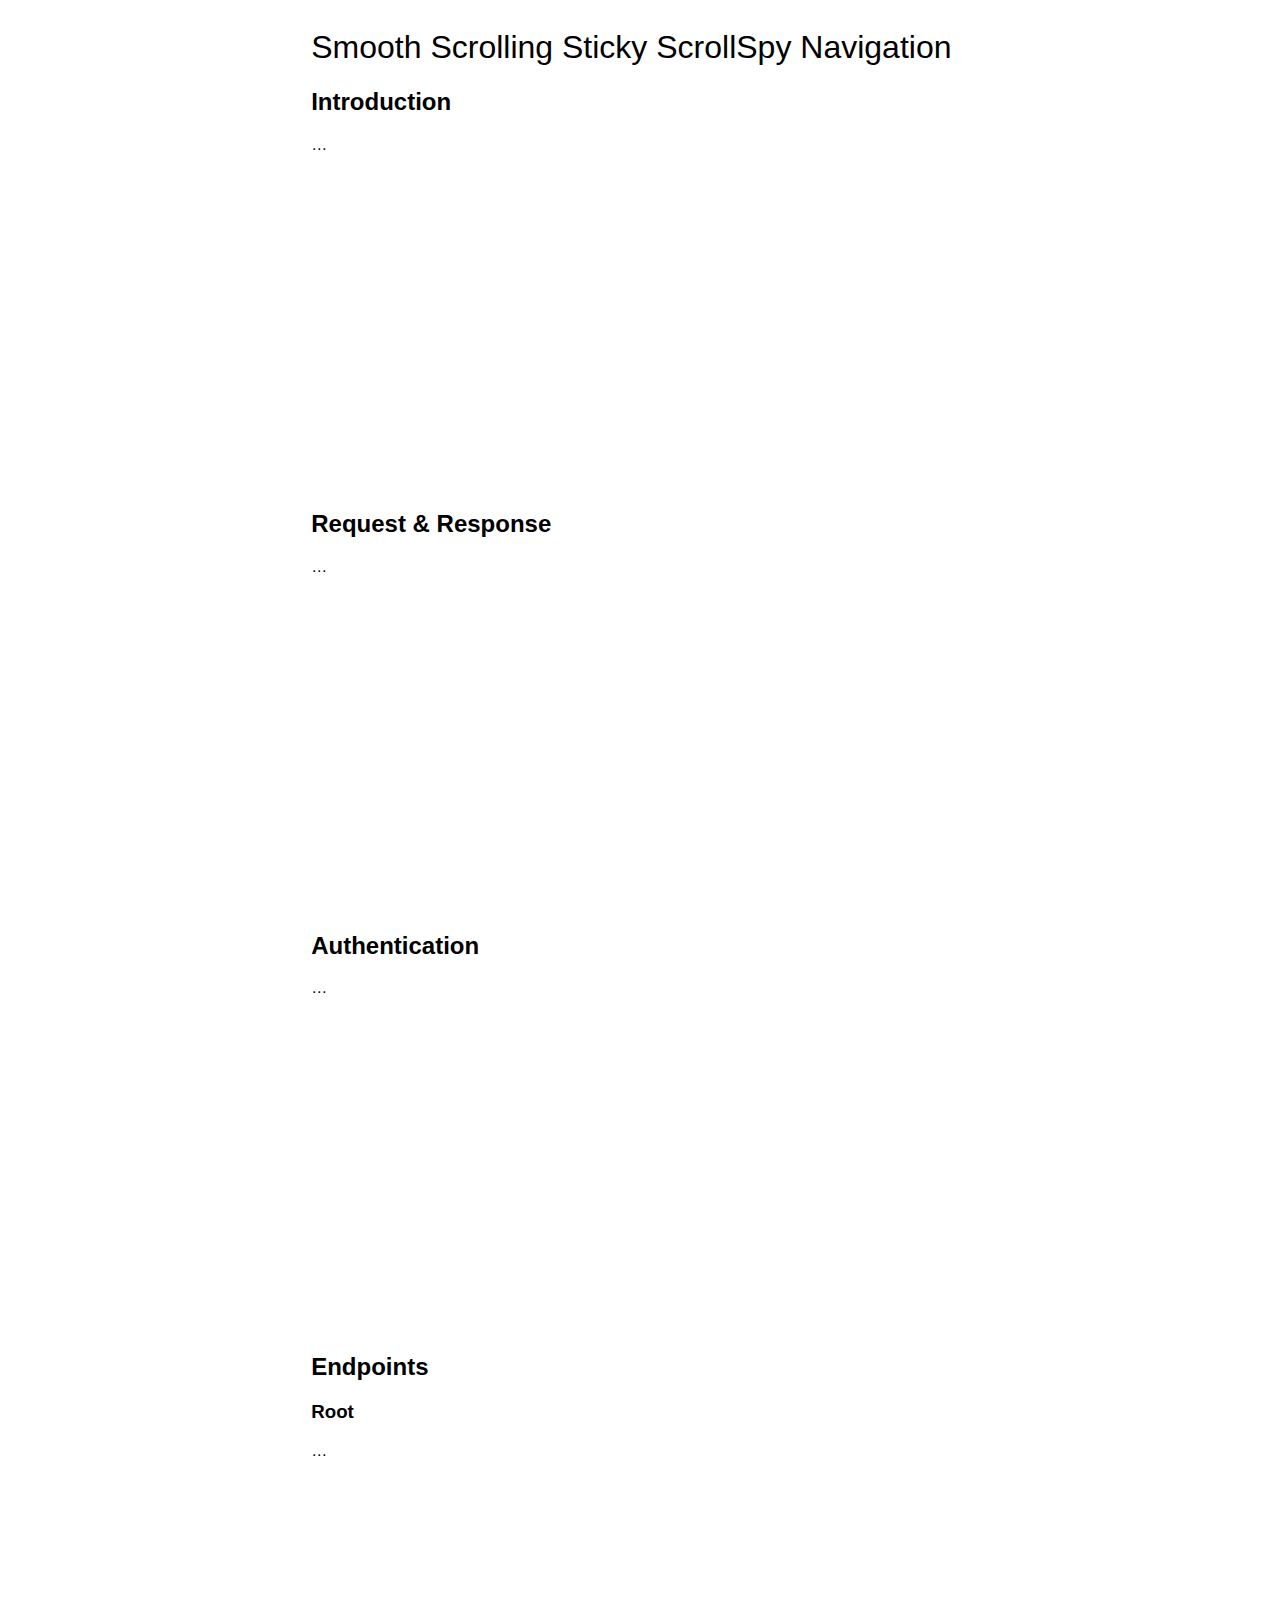
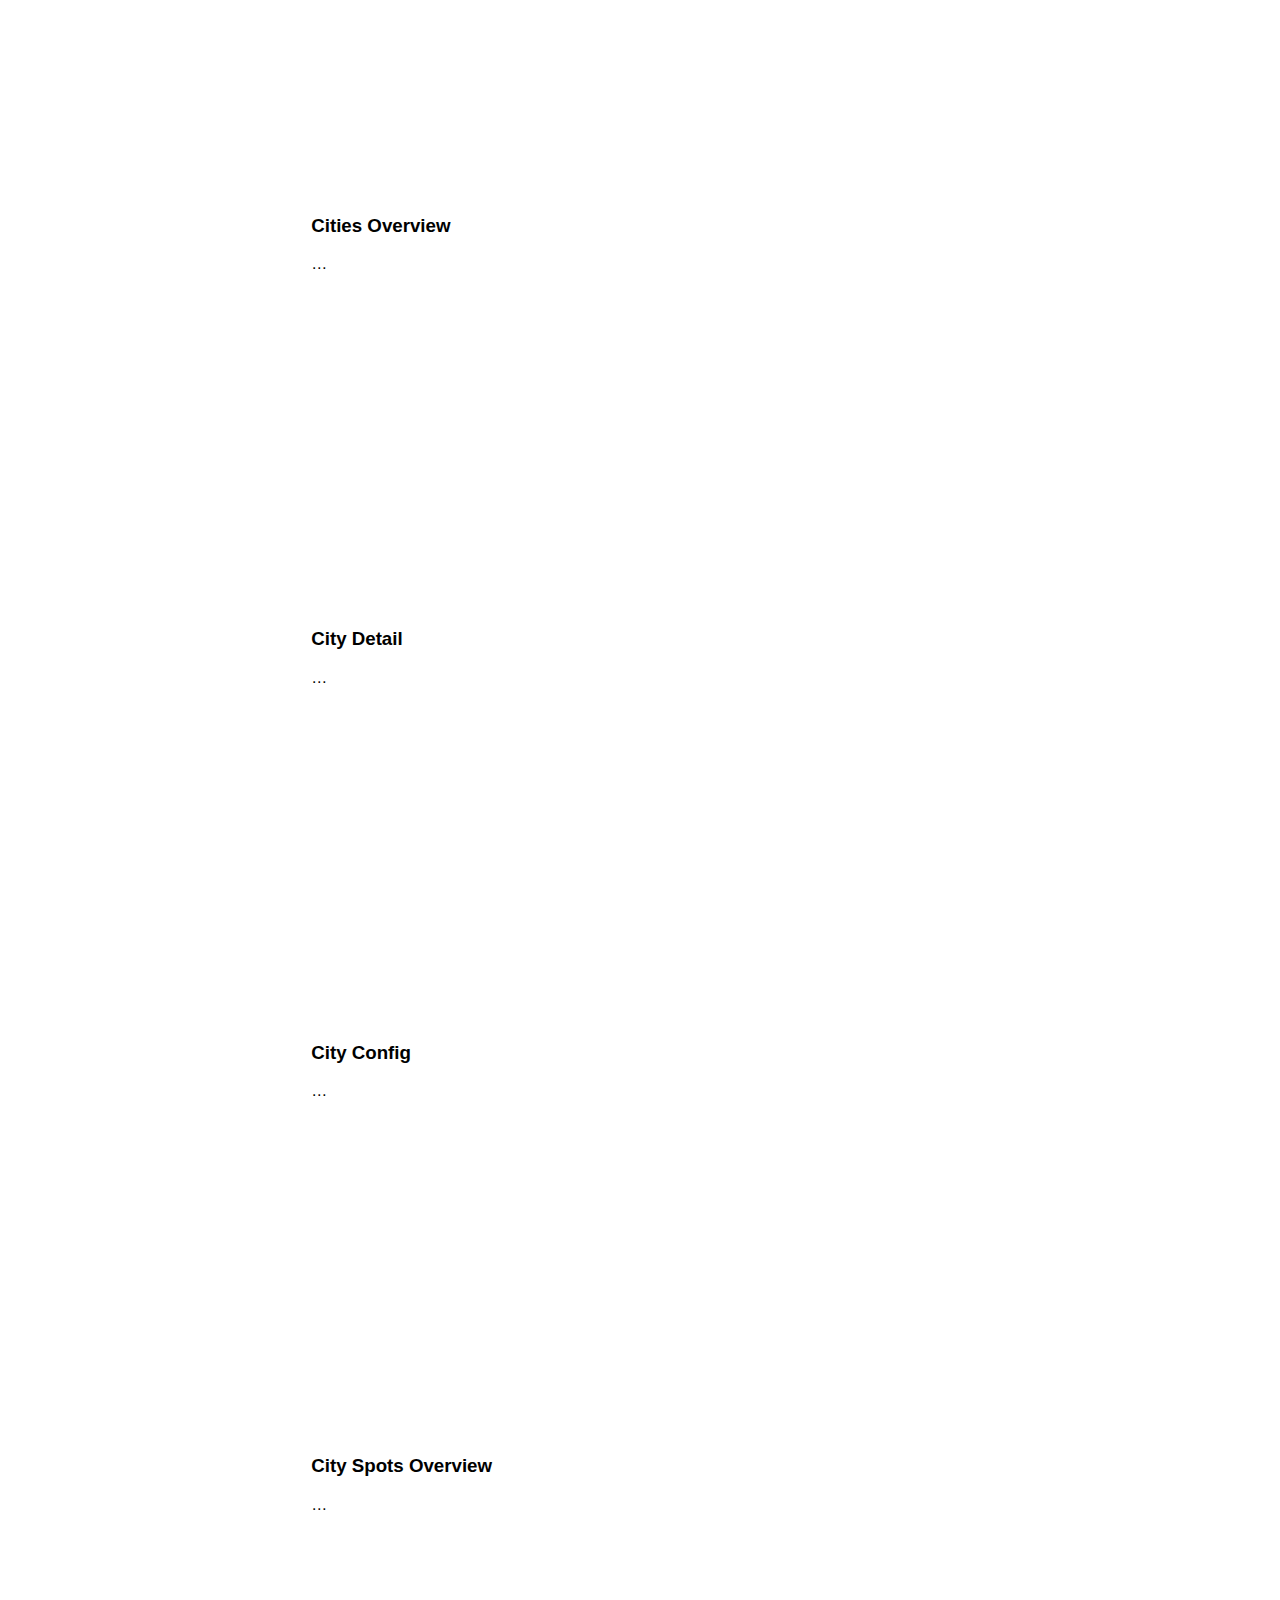
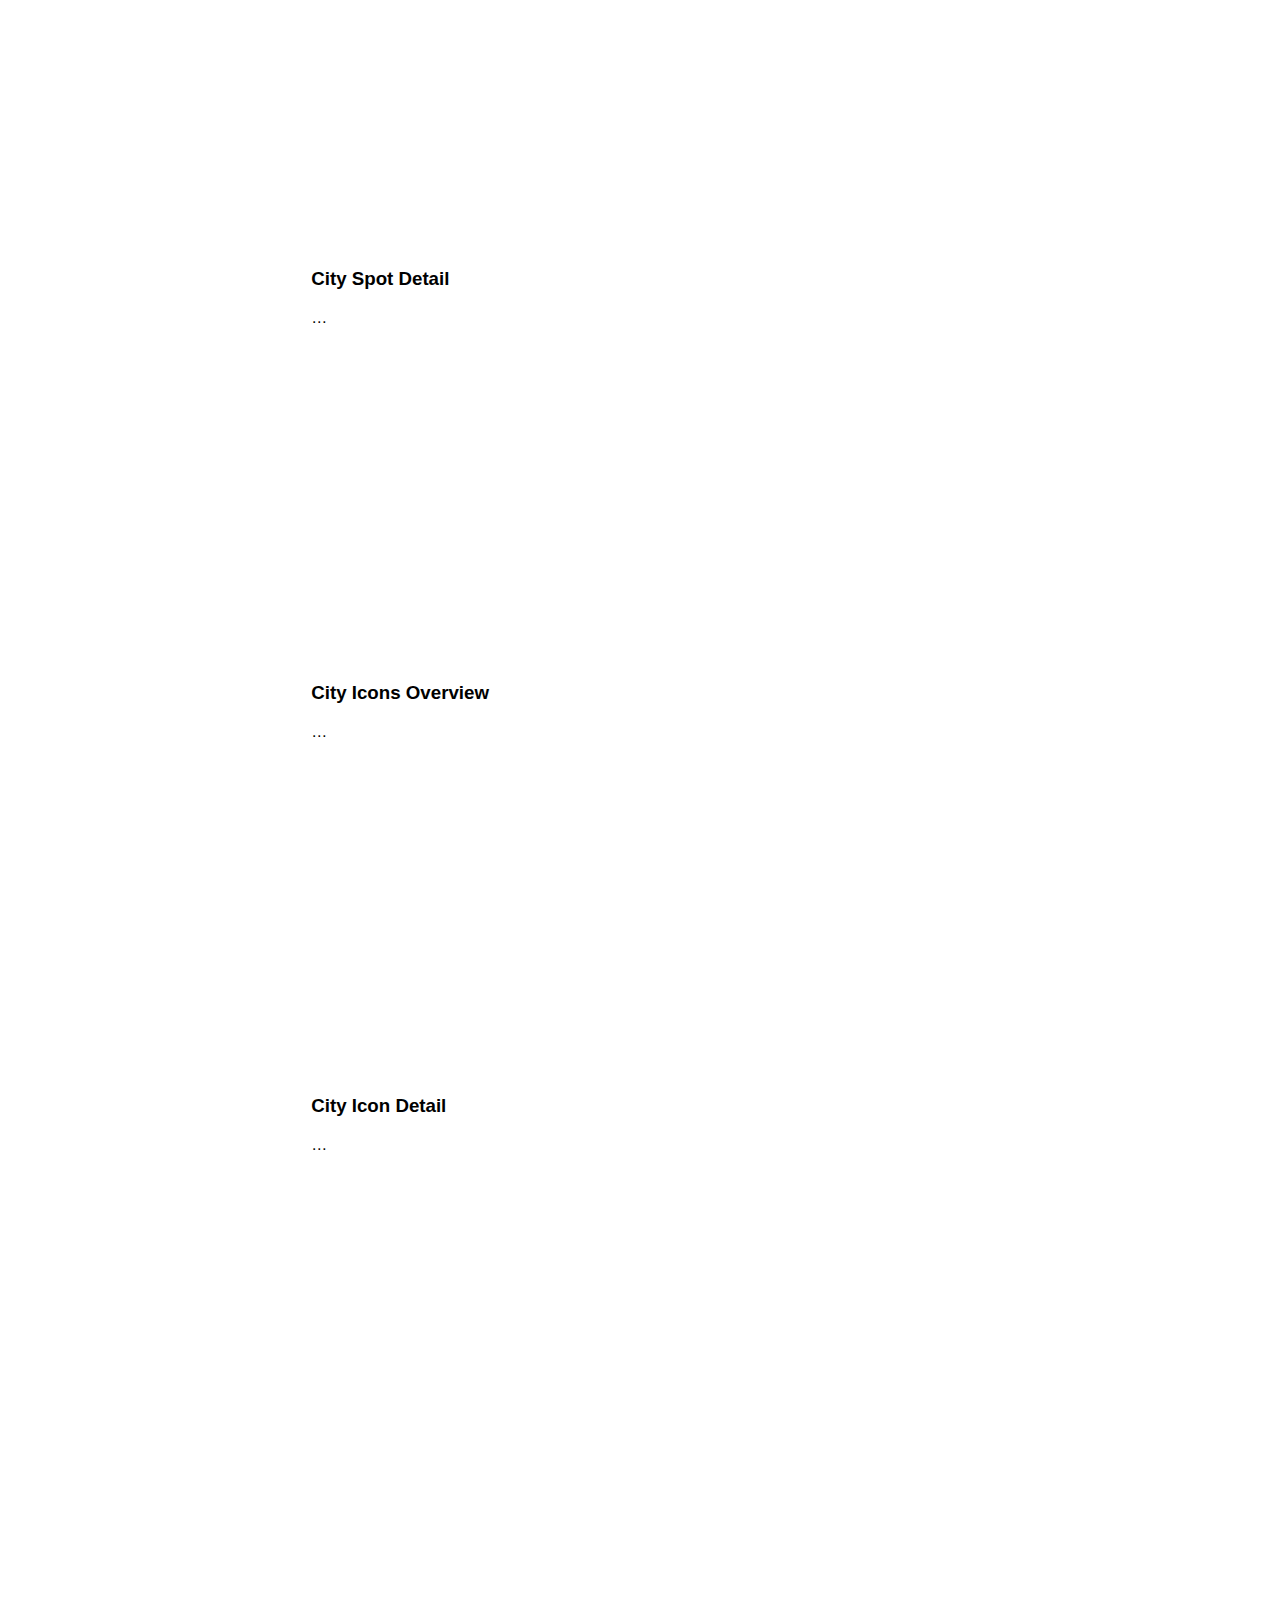
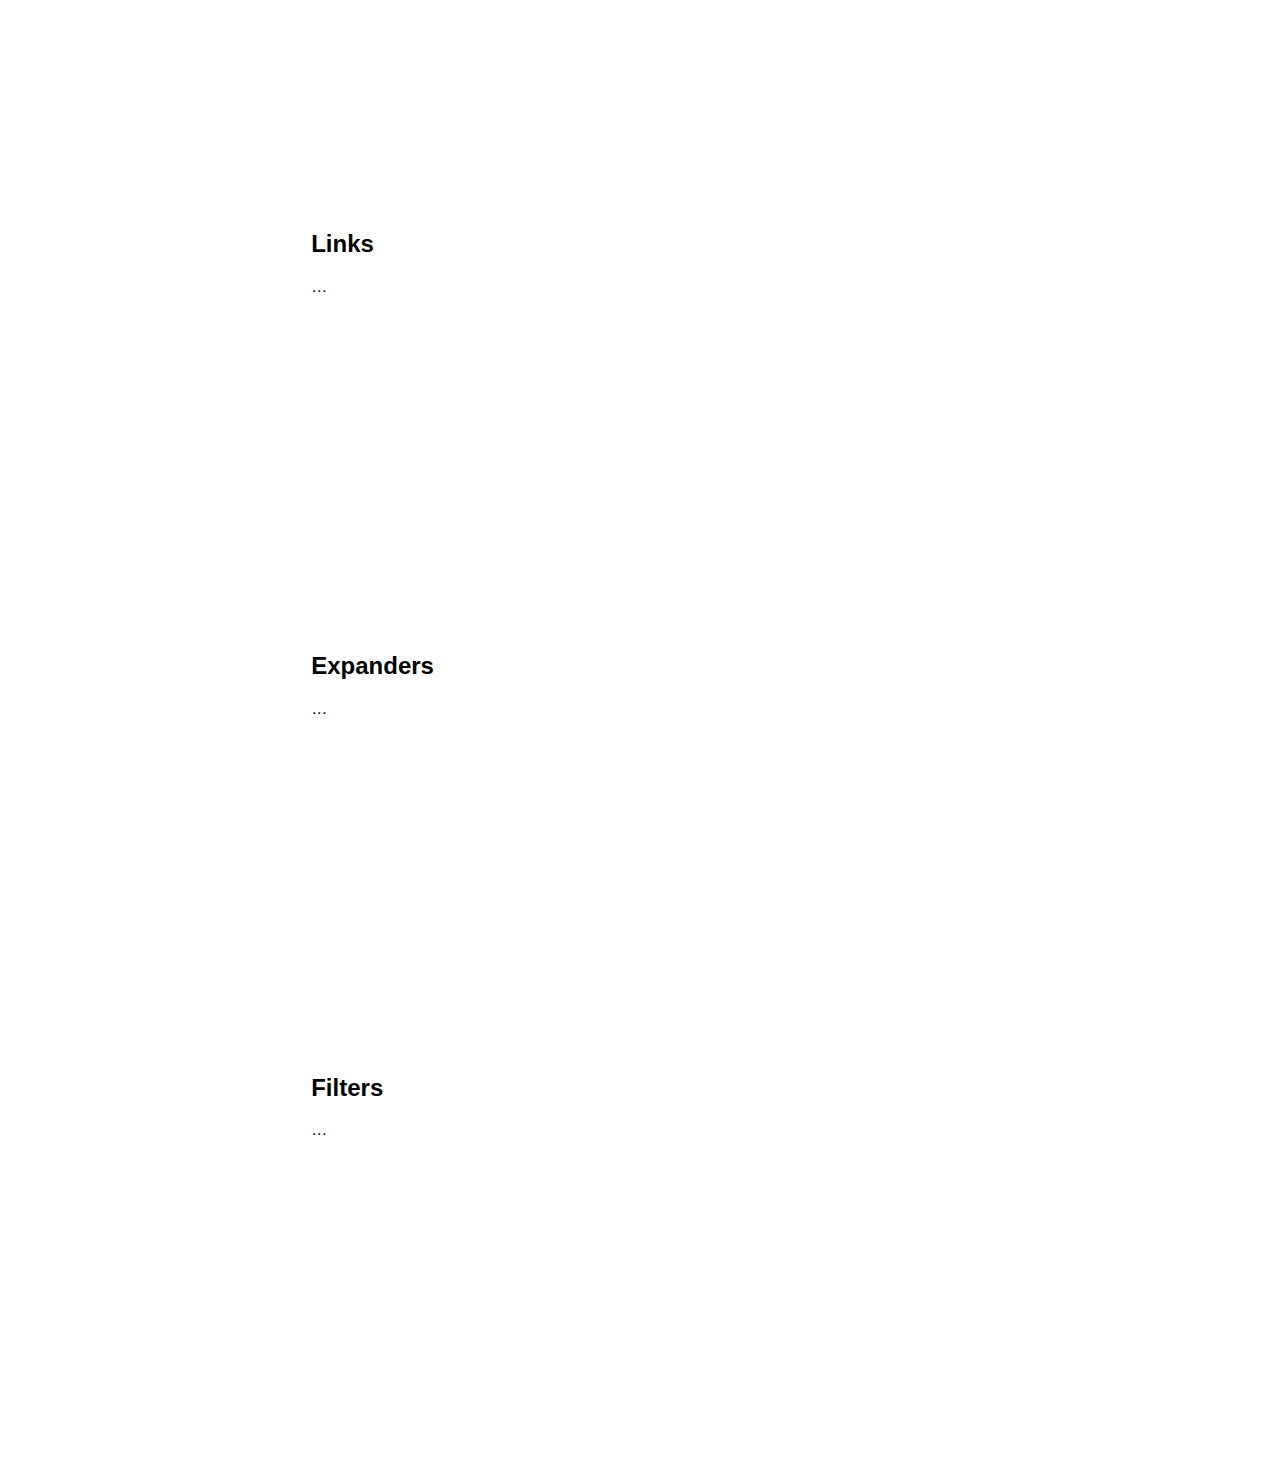
<file: test.html>
<!DOCTYPE html>
<html lang="en">
<head>
    <meta charset="UTF-8">
    <meta name="viewport" content="width=device-width, initial-scale=1.0">
    <title>Document</title>
</head>
<style>

    /* 1. Enable smooth scrolling */
html {
	scroll-behavior: smooth;
}

/* 2. Make nav sticky */
main > nav {
	position: sticky;
	top: 2rem;
	align-self: start;
}

/* 3. ScrollSpy active styles (see JS tab for activation) */
.section-nav li.active > a {
	color: #0009;
	font-weight: 500;
}

/* Sidebar Navigation */
.section-nav {
	padding-left: 0;
	opacity: 0;
	display: flex;
    overflow-x: auto;
    overflow-y: hidden;
    border-left: 0.5px solid rgb(144 144 144 / 61%);;
    justify-content: space-between;
}

.section-nav li.active{
	font-weight:400;
	margin: 0px;
	padding-left: 6px;
	border-left: 3px solid #fed136; 

}

.section-nav a {
	text-decoration: none;
	display: block;
	padding: .125rem 0;
	color: #ccc;
	transition: all 50ms ease-in-out; 
	/* 💡 This small transition makes setting of the active state smooth */
}

.section-nav a:hover,
.section-nav a:focus {
	color: #666;
}


/** Poor man's reset **/
* {
	box-sizing: border-box;
}

html, body {
	background: #fff;
}

body {
	font-family: -apple-system, BlinkMacSystemFont, "Segoe UI", "Roboto", "Oxygen", "Ubuntu", "Cantarell", "Fira Sans", "Droid Sans", "Helvetica Neue", sans-serif;
}

ul, ol {
	list-style: none;
	margin: 0;
	padding: 0;
}
li {
	margin-left: 1rem;
}


h1 {
	font-weight: 300;
}

/** page layout **/
main {
	display: grid;
	grid-template-columns: 15em 1fr ;
	max-width: 100em;
	width: 90%;
	margin: 0 auto;
}

/** enlarge the sections for this demo, so that we have a long scrollable page **/
section {
	padding-bottom: 20rem;
}

</style>
<body>
    <main>
        <nav id="side-nav" class="section-nav">
            <ul>
                <li><a href="#introduction">Introduction</a></li>
                <li><a href="#request-response">Request &amp; Response</a></li>
                <li><a href="#authentication">Authentication</a></li>
                <li><a href="#endpoints">Endpoints</a>
                    <ul>
                        <li class=""><a href="#endpoints--root">Root</a></li>
                        <li class=""><a href="#endpoints--cities-overview">Cities Overview</a></li>
                        <li class=""><a href="#endpoints--city-detail">City Detail</a></li>
                        <li class=""><a href="#endpoints--city-config">City Config</a></li>
                        <li class=""><a href="#endpoints--city-spots-overview">City Spots Overview</a></li>
                        <li class=""><a href="#endpoints--city-spot-detail">City Spot Detail</a></li>
                        <li class=""><a href="#endpoints--city-icons-overview">City Icons Overview</a></li>
                        <li class=""><a href="#endpoints--city-icon-detail">|City Icon Detail</a></li>
                    </ul>
                </li>
                <li class=""><a href="#links">Links</a></li>
                <li class=""><a href="#expanders">Expanders</a></li>
                <li class=""><a href="#filters">Filters</a></li>
            </ul>
        </nav>
        <div>
            <h1>Smooth Scrolling Sticky ScrollSpy Navigation</h1>
            <section id="introduction">
                <h2>Introduction</h2>
                <p>…</p>
            </section>
            <section id="request-response">
                <h2>Request &amp; Response</h2>
                <p>…</p>
            </section>
            <section id="authentication">
                <h2>Authentication</h2>
                <p>…</p>
            </section>
            <section id="endpoints">
                <h2>Endpoints</h2>
                <section id="endpoints--root">
                    <h3>Root</h3>
                    <p>…</p>
                </section>
                <section id="endpoints--cities-overview">
                    <h3>Cities Overview</h3>
                    <p>…</p>
                </section>
                <section id="endpoints--city-detail">
                    <h3>City Detail</h3>
                    <p>…</p>
                </section>
                <section id="endpoints--city-config">
                    <h3>City Config</h3>
                    <p>…</p>
                </section>
                <section id="endpoints--city-spots-overview">
                    <h3>City Spots Overview</h3>
                    <p>…</p>
                </section>
                <section id="endpoints--city-spot-detail">
                    <h3>City Spot Detail</h3>
                    <p>…</p>
                </section>
                <section id="endpoints--city-icons-overview">
                    <h3>City Icons Overview</h3>
                    <p>…</p>
                </section>
                <section id="endpoints--city-icon-detail">
                    <h3>City Icon Detail</h3>
                    <p>…</p>
                </section>
            </section>
            <section id="links">
                <h2>Links</h2>
                <p>…</p>
            </section>
            <section id="expanders">
                <h2>Expanders</h2>
                <p>…</p>
            </section>
            <section id="filters">
                <h2>Filters</h2>
                <p>…</p>
            </section>
        </div>
        
    </main>
</body>

<script>
    window.addEventListener('DOMContentLoaded', () => {

const observer = new IntersectionObserver(entries => {
    entries.forEach(entry => {
        const id = entry.target.getAttribute('id');
        if (entry.intersectionRatio > 0) {
            document.querySelector(`nav li a[href="#${id}"]`).parentElement.classList.add('active');
        } else {
            document.querySelector(`nav li a[href="#${id}"]`).parentElement.classList.remove('active');
        }
    });
});

// Track all sections that have an `id` applied
document.querySelectorAll('section[id]').forEach((section) => {
    observer.observe(section);
});

});
</script>
<!-- hide nav -->
<script >
	
mybutton = document.getElementById("side-nav");

// When the user scrolls down 200px from the top of the document, show the button
window.onscroll = function() {
	scrollFunction()
};



function scrollFunction() {

  if (document.body.scrollTop > 200 || document.documentElement.scrollTop > 200) {
  	
	mybutton.style.opacity = 1;
	mybutton.style.transition = "opacity 1s";
  } else {
    mybutton.style.opacity = 0;
  }

};

</script>
</html>
</file>
